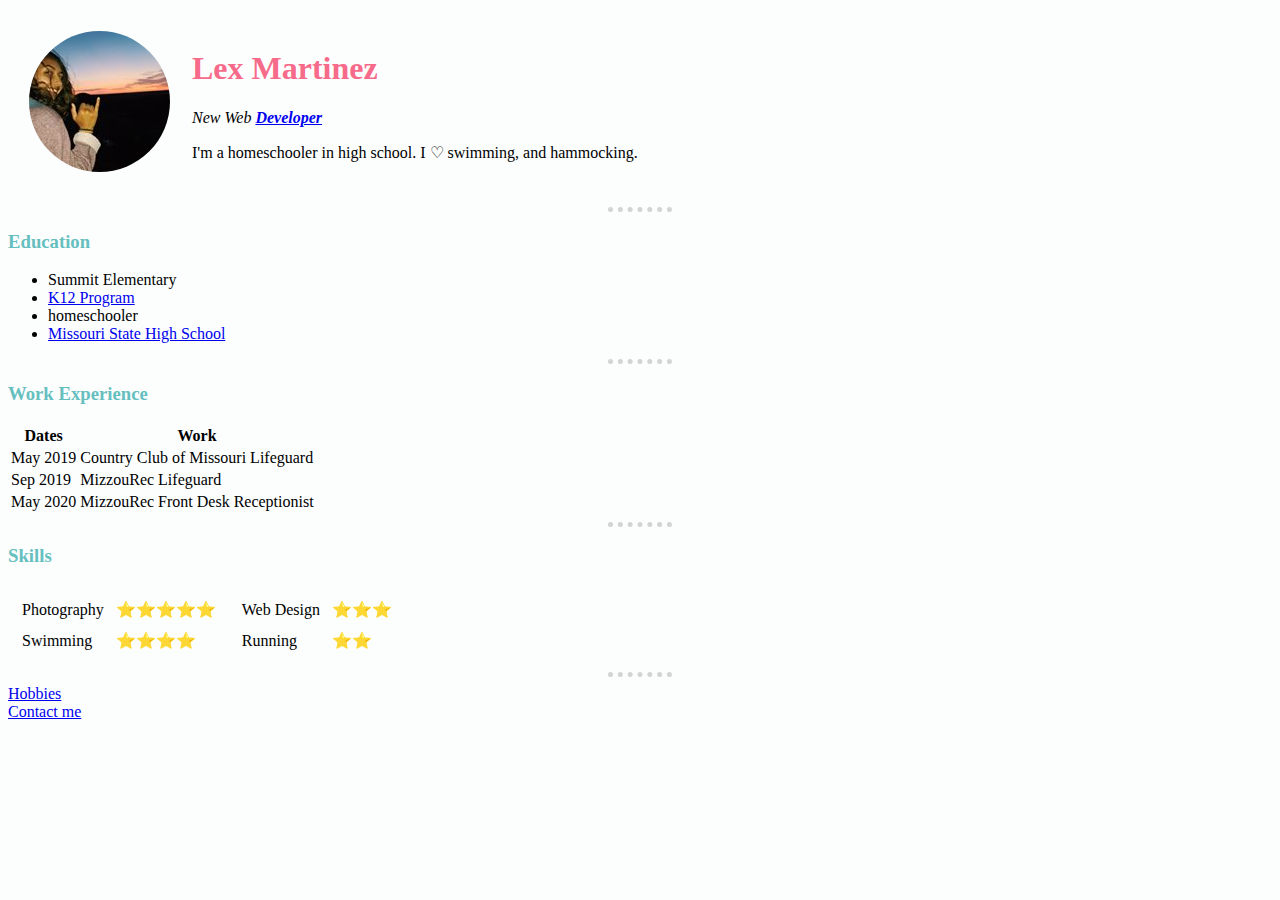
<file: index.html>
<!DOCTYPE html>
<html lang="en">

<head>
  <meta charset="UTF-8">
  <meta name="viewport" content="width=device-width, initial-scale=1.0">
  <meta http-equiv="X-UA-Compatible" content="ie=edge">
  <title>Lexiana's Personal Site♡</title>
  <link rel="stylesheet" href="css/styles.css">

</head>

<body>
  <table cellspacing=" 20">
    <tr>
      <td><img src="images/lexi.png" alt="Lex profile picture"></td>
      <td>
        <h1>Lex Martinez</h1>
        <p><em>New Web <strong><a href="https://www.appbrewery.co/">Developer</a></strong></em></p>
        <p>I'm a homeschooler in high school. I ♡ swimming, and hammocking.</p>
      </td>
    </tr>
  </table>
  <hr>
  <h3>Education</h3>
  <ul>
    <li>Summit Elementary</li>
    <li><a href="https://www.k12.com/missouri-online-schools.html">K12 Program</a></li>
    <li>homeschooler</li>
    <li><a href="https://www.mshsaa.org/">Missouri State High School</a></li>
  </ul>
  <hr>
  <h3>Work Experience</h3>
  <table>
    <thead>
      <tr>
        <th>Dates</th>
        <th>Work</th>
      </tr>
    </thead>
    <tbody>
      <tr>
        <td>May 2019</td>
        <td>Country Club of Missouri Lifeguard</td>
      </tr>
      <tr>
        <td>Sep 2019</td>
        <td>MizzouRec Lifeguard</td>
      </tr>
      <tr>
        <td>May 2020</td>
        <td>MizzouRec Front Desk Receptionist</td>
      </tr>
    </tbody>
  </table>
  <hr>
  <h3>Skills</h3>
  <table>
    <tr>
      <td>
        <table cellspacing="10px">
          <tr>
            <td>Photography</td>
            <td>⭐⭐⭐⭐⭐</td>
          </tr>
          <tr>
            <td>Swimming</td>
            <td>⭐⭐⭐⭐</td>
          </tr>
        </table>
      </td>
      <td>
        <table cellspacing="10px">
          <tr>
            <td>Web Design</td>
            <td>⭐⭐⭐</td>
          </tr>
          <tr>
            <td>Running</td>
            <td>⭐⭐</td>
          </tr>
        </table>
      </td>
    </tr>
  </table>

  <hr>
  <a href="hobbies.html">Hobbies</a>
  <br>
  <a href="contact.html">Contact me</a>
</body>

</html>
</file>
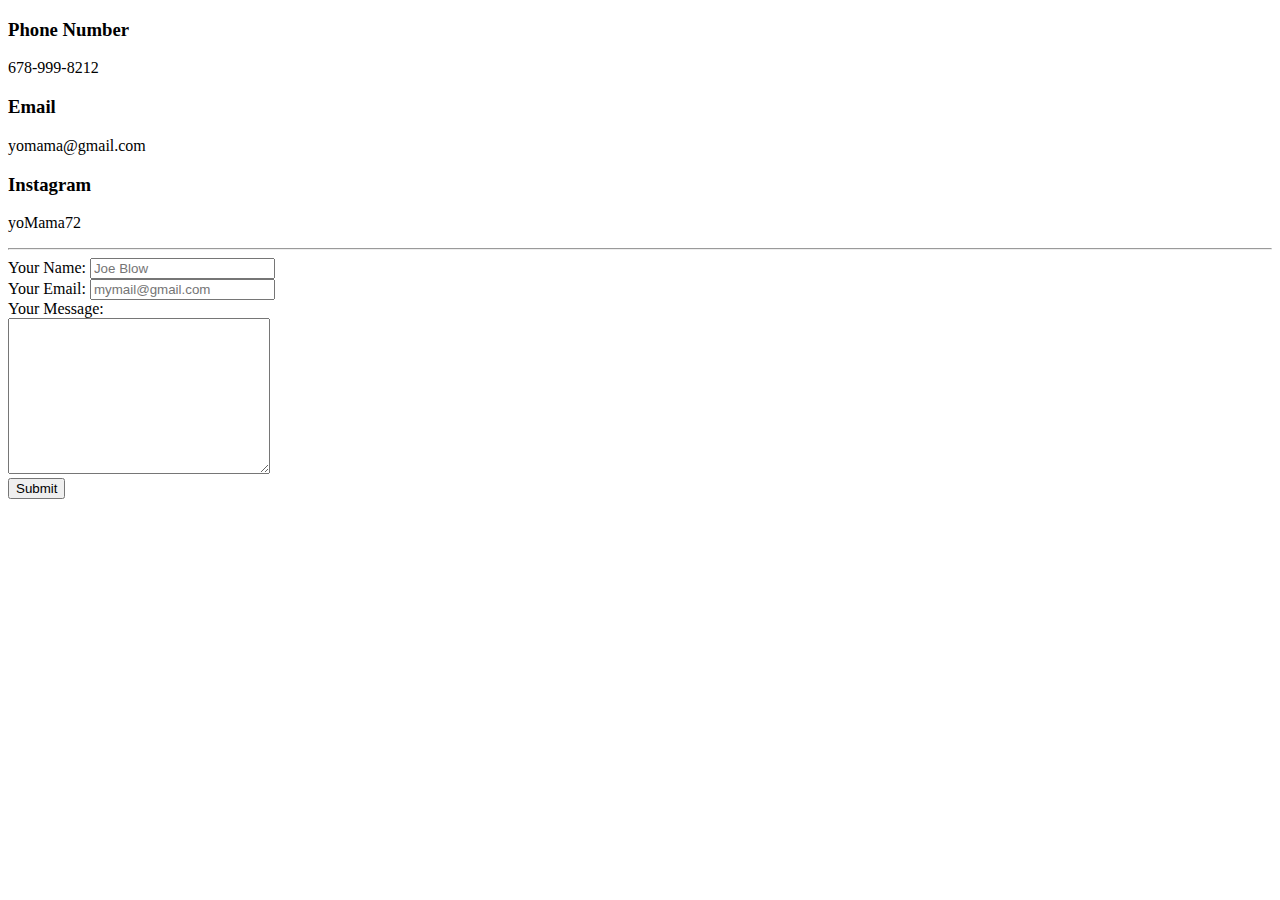
<file: contact.html>
<!DOCTYPE html>
<html lang="en" dir="ltr">

<head>
  <meta charset="utf-8">
  <title>Contact</title>
</head>

<body>
  <h3>Phone Number</h3>
  <p>678-999-8212</p>
  <h3>Email</h3>
  <p>yomama@gmail.com</p>
  <h3>Instagram</h3>
  <p>yoMama72</p>
  <hr>
  <form action="mailto:lexianamarie@gmail.com" method="post" enctype="text/plain">
    <label for="">Your Name:</label>
    <input type="text" name="yourName" value="" placeholder="Joe Blow" required>
    <br>
    <label for="">Your Email:</label>
    <input type="email" name="yourEmail" value="" placeholder="mymail@gmail.com" required>
    <br>
    <label for="">Your Message:</label>
    <br>
    <textarea name="yourMessage" rows="10" cols="30"></textarea>
    <br>
    <input type="submit" name="">
  </form>
</body>

</html>
</file>
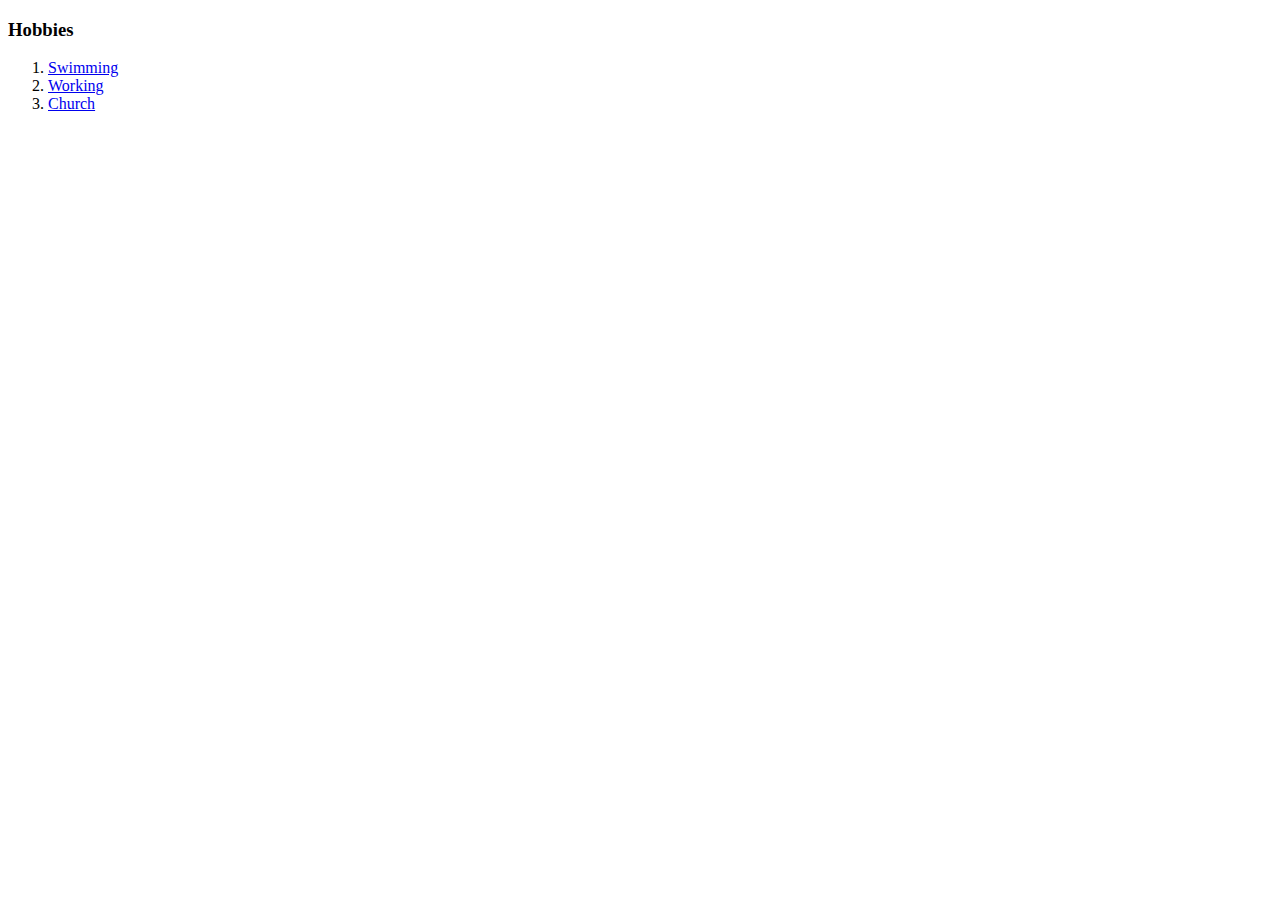
<file: hobbies.html>
<!DOCTYPE html>
<html lang="en" dir="ltr">

<head>
  <meta charset="utf-8">
  <title>Hobbies</title>
</head>

<body>
  <h3>Hobbies</h3>
  <ol>
    <li><a href="https://www.mizzourec.com/programs/aquatics/">Swimming</a></li>
    <li><a href="https://www.mizzourec.com/">Working</a></li>
    <li><a href="https://www.lcms.org/">Church</a></li>
  </ol>
</body>

</html>
</file>
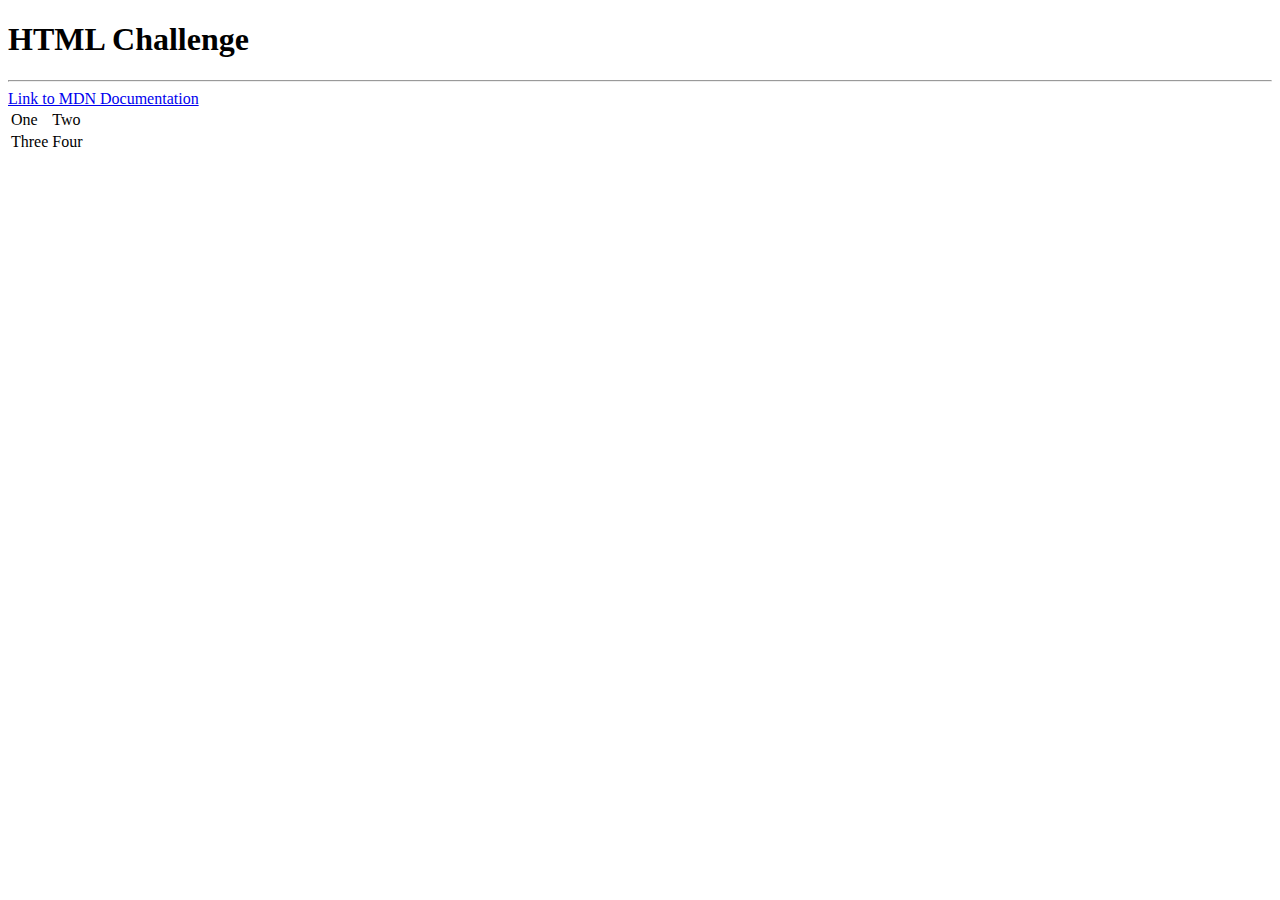
<file: htmlChallenge.html>
<!DOCTYPE html>
<html lang="en">

<head>
  <meta charset="UTF-8">
  <meta name="viewport" content="width=device-width, initial-scale=1.0">
  <meta http-equiv="X-UA-Compatible" content="ie=edge">
  <title>Document</title>
</head>

<body>
  <h1>HTML Challenge</h1>
  <hr>
  <a href="https://developer.mozilla.org/en-US/">Link to MDN Documentation</a>
  <table>
    <tr>
      <td>One</td>
      <td>Two</td>
    </tr>
    <tr>
      <td>Three</td>
      <td>Four</td>
    </tr>
  </table>
</body>

</html>
</file>
<file: css/styles.css>
body {
  background-color: #fcfefe;
}

hr {
  border: none;
  border-top: 5px dotted lightgray;
  width: 5%;
}

h1 {
  color: #f76b8a;
}

h3 {
  color: #66bfbf;
}
</file>
